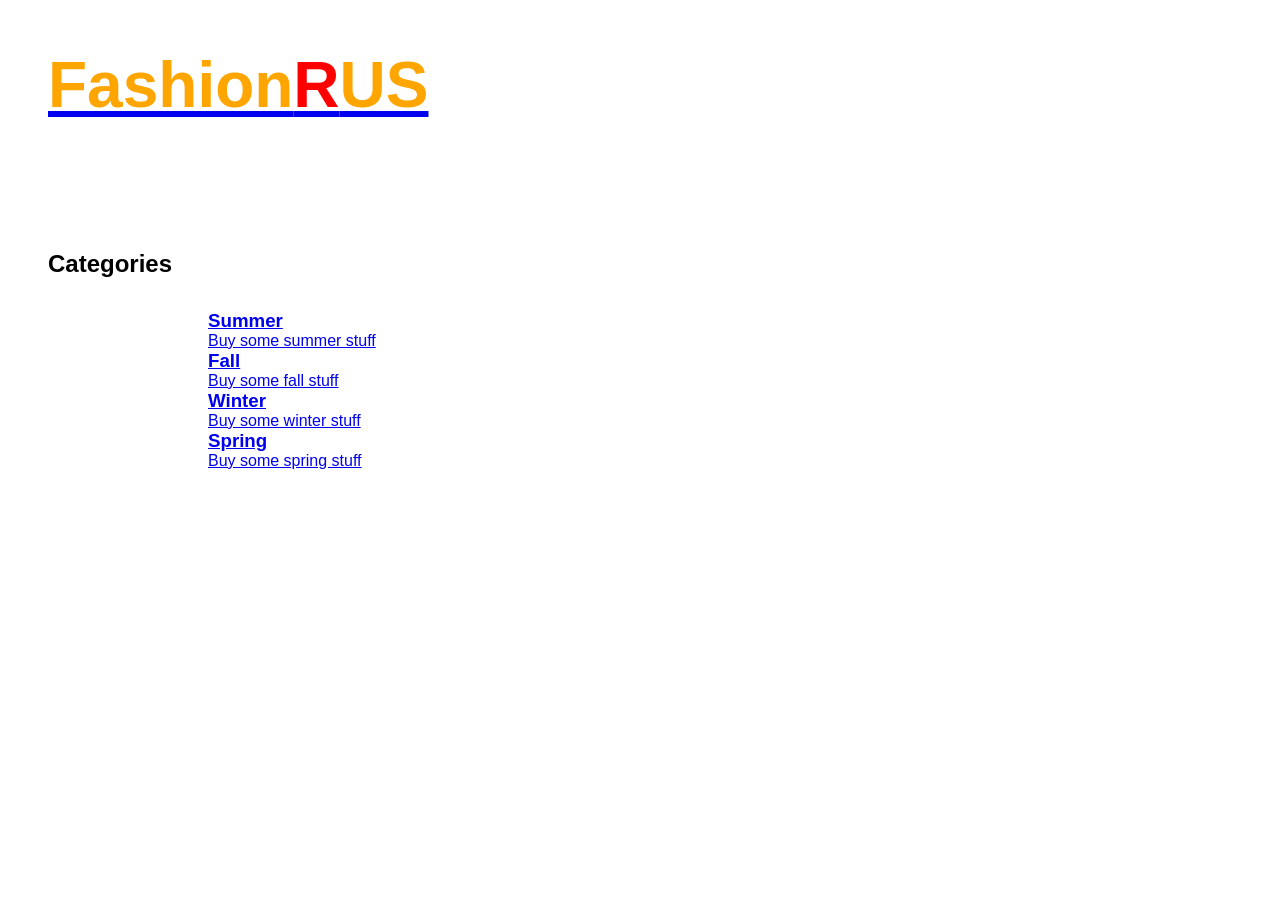
<file: index.html>
<!DOCTYPE html>
<html lang="en">

<head>
    <meta charset="UTF-8">
    <meta name="viewport" content="width=device-width, initial-scale=1.0">
    <link rel="stylesheet" href="style.css" />
    <script src="scripts/index.js" defer></script>
    <title>FashionRUS</title>
</head>

<body>
    <header class="titel">
        <a href="index.html">
            <h1>Fashion<span>R</span>US</h1>
        </a>
    </header>
    <main>
        <h2>Categories</h2>
        <div class="category_list_container">
            <a class="category" href="productlist.html?season=Summer">
                <div>
                    <h3>Summer</h3>
                    <p>Buy some summer stuff</p>
                </div>
            </a>
            <a class="category" href="productlist.html?season=Fall">
                <div>
                    <h3>Fall</h3>
                    <p>Buy some fall stuff</p>
                </div>
            </a>
            <a class="category" href="productlist.html?season=Winter">
                <div>
                    <h3>Winter</h3>
                    <p>Buy some winter stuff</p>
                </div>
            </a>
            <a class="category" href="productlist.html?season=Spring">
                <div>
                    <h3>Spring</h3>
                    <p>Buy some spring stuff</p>
                </div>
            </a>
        </div>
    </main>
    <footer>
    </footer>
</body>

</html>
</file>
<file: style.css>
* {
  padding: 0;
  margin: 0;
  box-sizing: border-box;
}

img {
  max-width: 100%;
}

body {
  margin: 3em;
  font-family: Arial, sans-serif;
  color: black;
}

h1 {
  font-size: 4rem;
  margin-top: 2rem;
  margin-bottom: 2em;
  color: orange;
  text-decoration: none;
}

h1 span {
  color: red;
}

h2 {
  margin-top: 2rem;
  margin-bottom: 2rem;
}
/************** index categories ****************/

.category {
  display: grid;
  grid-template-columns: repeat(3, 1fr);
  gap: 1em;
  margin-left: 10em;
  margin-right: 10em;
}

/* .category a {
  padding: 2em;
  background-color: blue;
  color: white;
  border-radius: 5px;
  text-decoration: none;
} */

/************** productlist ****************/

.product_list_container {
  display: grid;
  grid-template-columns: repeat(auto-fit, minmax(100px, 1fr));
  gap: 2rem;
  background-color: lightgray;
  padding: 2em;
}

.product {
  display: grid;
  grid-template-rows: subgrid;
  grid-row: span 5;
}

.soldout_tag {
  visibility: hidden;
}

.soldout * {
  opacity: 50%;
}

.soldout .soldout_tag {
  opacity: 100%;
  /* visibility: visible; */
  position: absolute;
  background-color: black;
  color: white;
  padding: 10px;
  top: 0;
  left: 0;
}

/************** single product ****************/

/* PRODUKTBILLEDE */
.product-image {
  display: flex;
  align-items: flex-start;
  justify-content: center;
}

.product-image img {
  max-width: 500px;
  object-fit: contain;
}

/* INFORMATION */
.product-info {
  padding: 30px 40px;
}

.product-info h1 {
  font-size: 42px;
  margin: 0 0 30px;
}

.details {
  display: block;
  font-size: 18px;
}
.details p {
  margin-bottom: 2rem;
}

/* KØBSBOKS */
.buy-box {
  background: #d3d3d3;
  padding: 40px 40px 40px;
  color: white;
}

.size {
  display: flex;
  align-items: center;
  justify-content: space-between;
  gap: 15px;
  margin-bottom: 30px;
}

.size label {
  font-size: 18px;
  font-weight: bold;
}

.size select {
  width: 100px;
  padding: 15px;
  border: none;
  border-radius: 10px;
  font-size: 18px;
}

.buy-box button {
  width: 100%;
  padding: 16px;
  border: none;
  border-radius: 10px;
  background: white;
  color: #222;
  font-size: 18px;
  font-weight: bold;
  cursor: pointer;
}

.buy-box button:hover {
  background: #f2f2f2;
}

/* MOBIL */

@media (max-width: 800px) {
  .product {
    grid-template-columns: 1fr;
  }

  .product-info {
    padding: 30px 20px;
  }

  .buy-box {
    padding: 30px 10px;
  }
}
</file>
